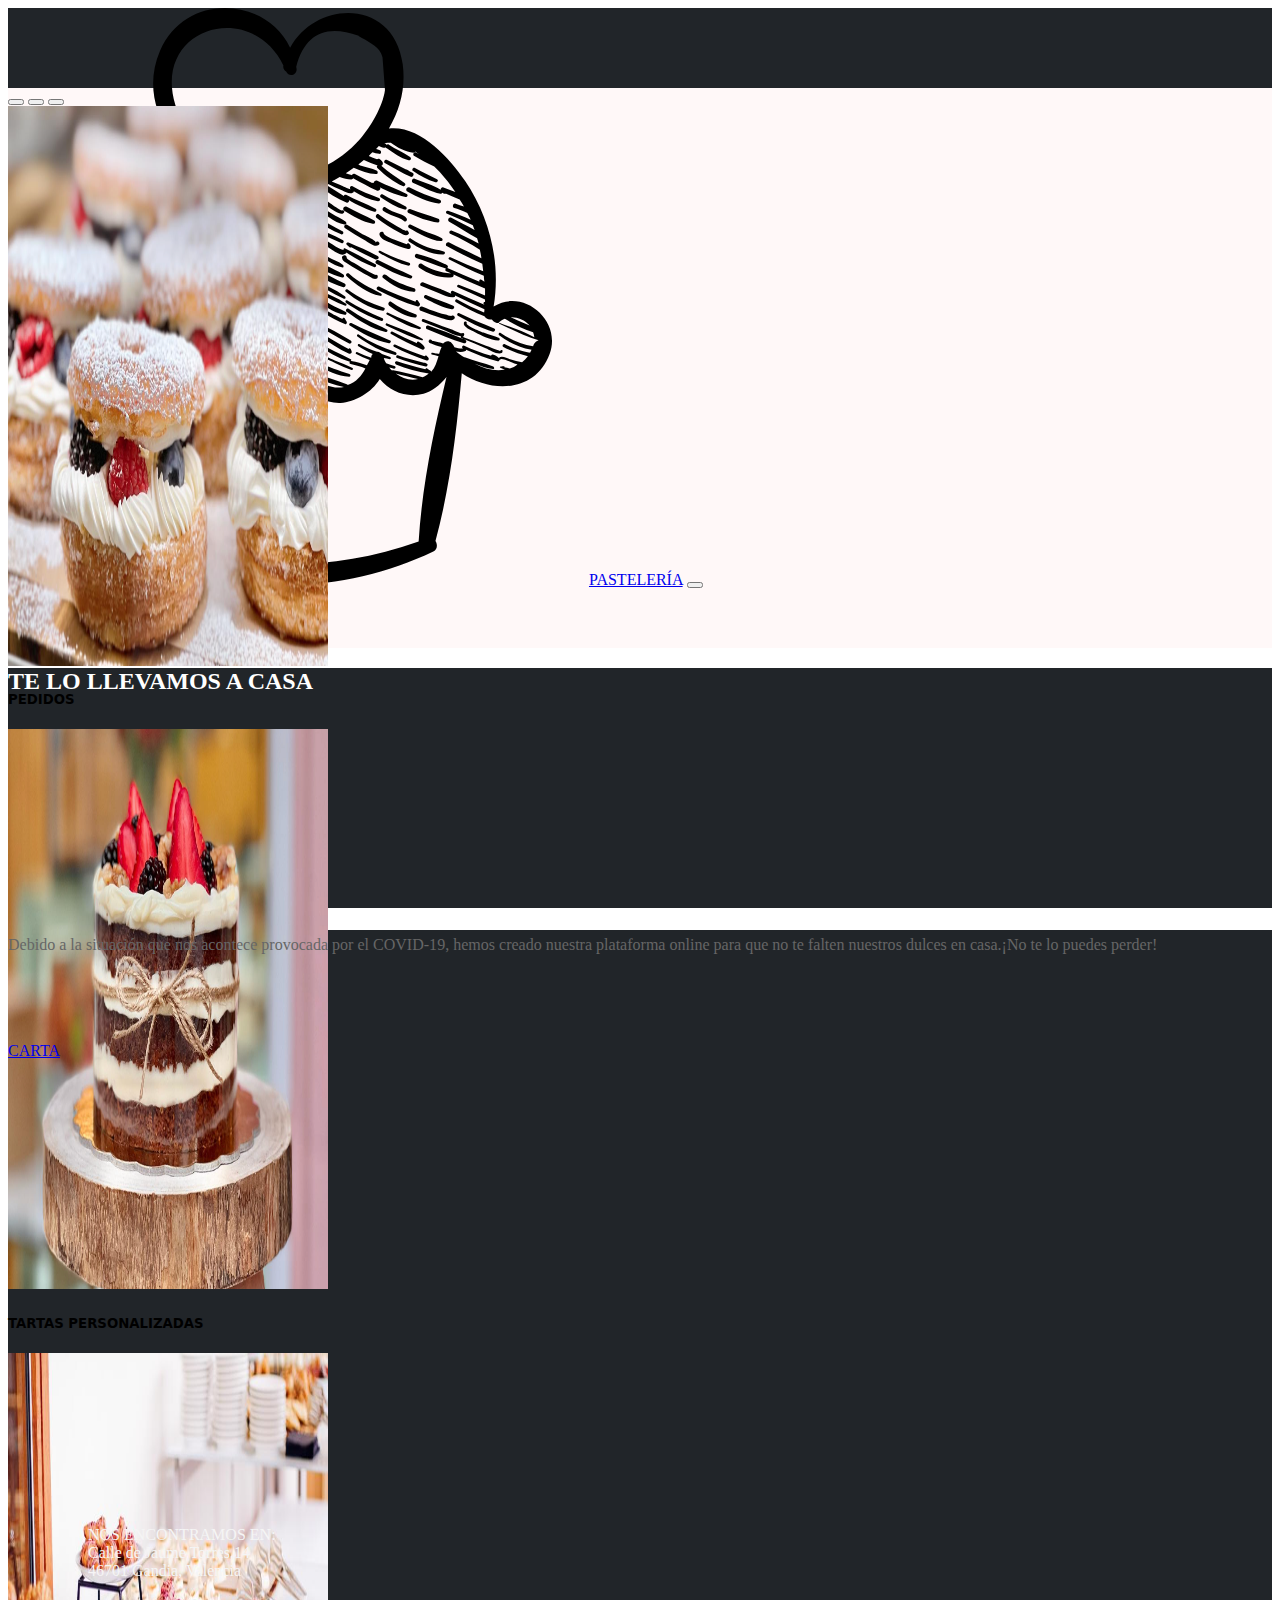
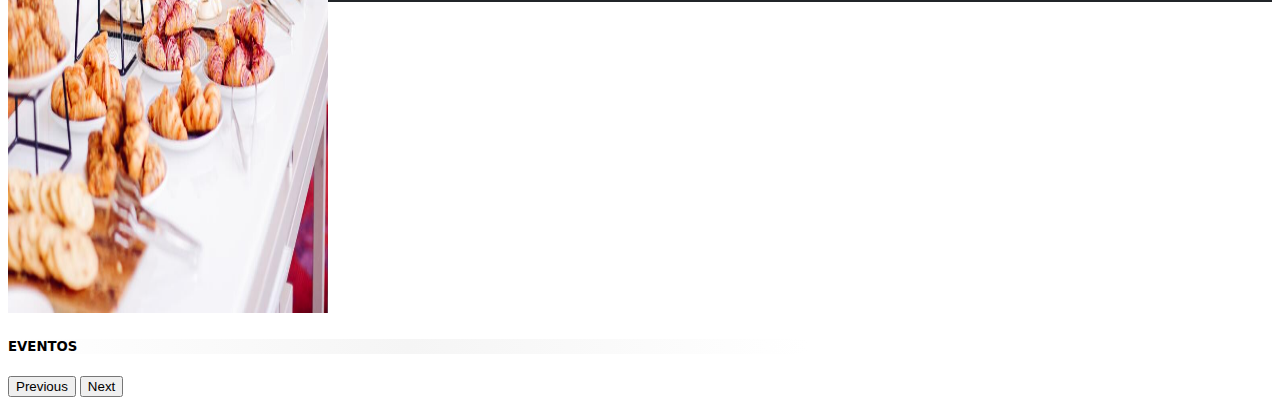
<file: index.html>
<!DOCTYPE html>
<html lang="en">

<head>
  <meta charset="UTF-8">
  <meta http-equiv="X-UA-Compatible" content="IE=edge">
  <meta name="viewport" content="width=device-width, initial-scale=1.0">
  <title>Inicio</title>
  <link rel="stylesheet" href="css/home.css">
  <link href="https://cdn.jsdelivr.net/npm/bootstrap@5.2.1/dist/css/bootstrap.min.css" rel="stylesheet"
    integrity="sha384-iYQeCzEYFbKjA/T2uDLTpkwGzCiq6soy8tYaI1GyVh/UjpbCx/TYkiZhlZB6+fzT" crossorigin="anonymous">
</head>

<body>
  <div class="container-fluid">
    <!--fila1-->
    <div class="row">
      <div class="col-12 colorfila1 d-flex align-items-center justify-content-flex-start">
        <nav class="navbar navbar-expand-lg navbar-dark bg-dark">
          <img class="cupcake" src="/img/cupcake.svg" alt=""></img>
          <a class="navbar-brand" href="/home.html">PASTELERÍA</a>
          <button class="navbar-toggler" type="button" data-bs-toggle="collapse" data-bs-target="#navbarNavAltMarkup"
            aria-controls="navbarNavAltMarkup" aria-expanded="false" aria-label="Toggle navigation">
            <span class="navbar-toggler-icon"></span>
          </button>
          <div class="collapse navbar-collapse" id="navbarNavAltMarkup">
            <div class="navbar-nav">
              <a class="nav-link active" aria-current="page" href="/home.html">Inicio</a>
              <a class="nav-link" href="/carta.html">Carta</a>
              <a class="nav-link" href="contacto.html">Contacto</a>
            </div>
          </div>
      </div>
    </div>

    <!--fila2-->

    <div class="row">
      <div class="col-12 colorfila2 d-flex align-items-center justify-content-center">
        <div id="carouselExampleDark"
          class="carousel carousel-dark slide d-flex align-items-center justify-content-center" data-bs-ride="carousel">
          <div class="carousel-indicators">
            <button type="button" data-bs-target="#carouselExampleDark" data-bs-slide-to="0" class="active"
              aria-current="true" aria-label="Slide 1"></button>
            <button type="button" data-bs-target="#carouselExampleDark" data-bs-slide-to="1"
              aria-label="Slide 2"></button>
            <button type="button" data-bs-target="#carouselExampleDark" data-bs-slide-to="2"
              aria-label="Slide 3"></button>
          </div>
          <div class="carousel-inner">
            <div class="carousel-item active" data-bs-interval="10000">
              <img src="/img/pasteles.png" class="box d-block w-100" alt="...">
              <div class="carousel-caption d-none d-md-block">
                <h5 class="texto-fondo">PEDIDOS</h5>

              </div>
            </div>
            <div class="carousel-item" data-bs-interval="2000">
              <img src="/img/tartadbm.png" class="box d-block w-100" alt="...">
              <div class="carousel-caption d-none d-md-block">
                <h5 class="texto-fondo">TARTAS PERSONALIZADAS</h5>

              </div>
            </div>
            <div class="carousel-item">
              <img src="/img/eventos.jpeg" class="box d-block w-100" alt="...">
              <div class="carousel-caption d-none d-md-block">
                <h5 class="texto-fondo">EVENTOS</h5>

              </div>
            </div>
          </div>
          <button class="carousel-control-prev" type="button" data-bs-target="#carouselExampleDark"
            data-bs-slide="prev">
            <span class="carousel-control-prev-icon" aria-hidden="true"></span>
            <span class="visually-hidden">Previous</span>
          </button>
          <button class="carousel-control-next" type="button" data-bs-target="#carouselExampleDark"
            data-bs-slide="next">
            <span class="carousel-control-next-icon" aria-hidden="true"></span>
            <span class="visually-hidden">Next</span>
          </button>
        </div>
      </div>
    </div>
    </nav>
    <!--fila3-->
    <div class="row">
      <div class="col-12 colorfila3 d-flex align-items-end justify-content-center ">
        <h2 class="h2">TE LO LLEVAMOS A CASA</h2>
      </div>
    </div>

    <!--fila4-->

    <div class="row">
      <div class="col-12 colorfila4 d-flex align-items-start justify-content-center">

        <p class="covid edgtf-st-text"
          style="color: #666666;font-size: 16.05px;line-height: 30px;font-weight: 300;margin-top: 22px">Debido a la
          situación que nos acontece provocada por el COVID-19, hemos creado nuestra plataforma online para que no te
          falten nuestros dulces en casa.¡No te lo puedes perder!</p>

      </div>
    </div>
<!--fila5-->
    <div class="row">
      <div class="col-12 colorfila5 d-flex align-items-start justify-content-center">
        <a class="btn btn-secondary" href="/carta.html" role="button">CARTA</a>

      </div>
    </div>
    <!--fila6-->
    <div class="row">
      <div class="col-12 colorfila6 d-flex align-items-center justify-content-center">
        <iframe class="mapa"
          src="https://www.google.com/maps/embed?pb=!1m18!1m12!1m3!1d812.3747594418315!2d-0.18366803489133154!3d38.967465508769!2m3!1f0!2f0!3f0!3m2!1i1024!2i768!4f13.1!3m3!1m2!1s0xd61e9e87a299aaf%3A0x97ee209d29e6f704!2sDE%20BUENA%20MA%C3%91ANA%20-cake%20atelier-!5e0!3m2!1ses!2ses!4v1663336587144!5m2!1ses!2ses"
          width="400" height="300" style="border:0;" allowfullscreen="" loading="lazy"
          referrerpolicy="no-referrer-when-downgrade"></iframe>
        <p class="text-capitalize"> NOS ENCONTRAMOS EN: <br> Calle de Jaume Torres,14 <br>46701 Gandia, Valencia</p>
      </div>

    </div>

  </div>

  <script src="https://cdn.jsdelivr.net/npm/bootstrap@5.2.1/dist/js/bootstrap.bundle.min.js"
    integrity="sha384-u1OknCvxWvY5kfmNBILK2hRnQC3Pr17a+RTT6rIHI7NnikvbZlHgTPOOmMi466C8"
    crossorigin="anonymous"></script>
</body>



</html>
</file>
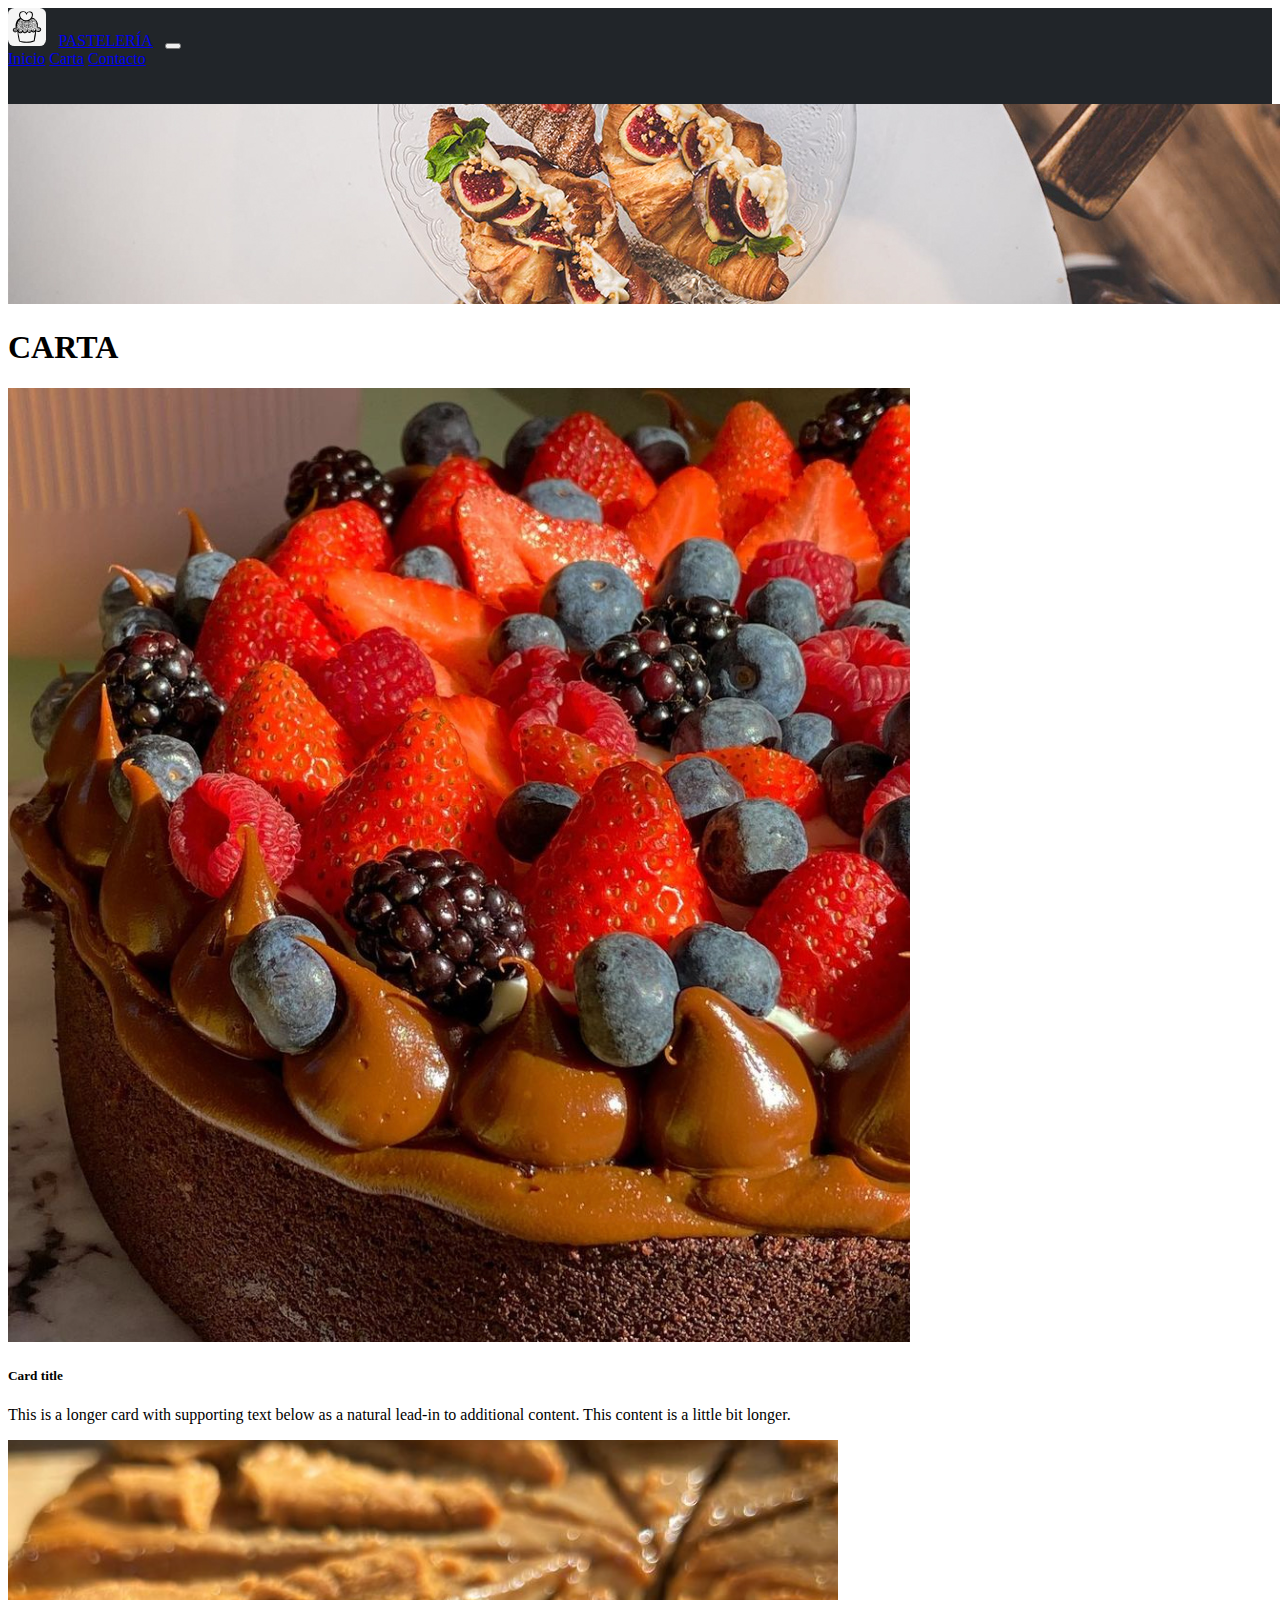
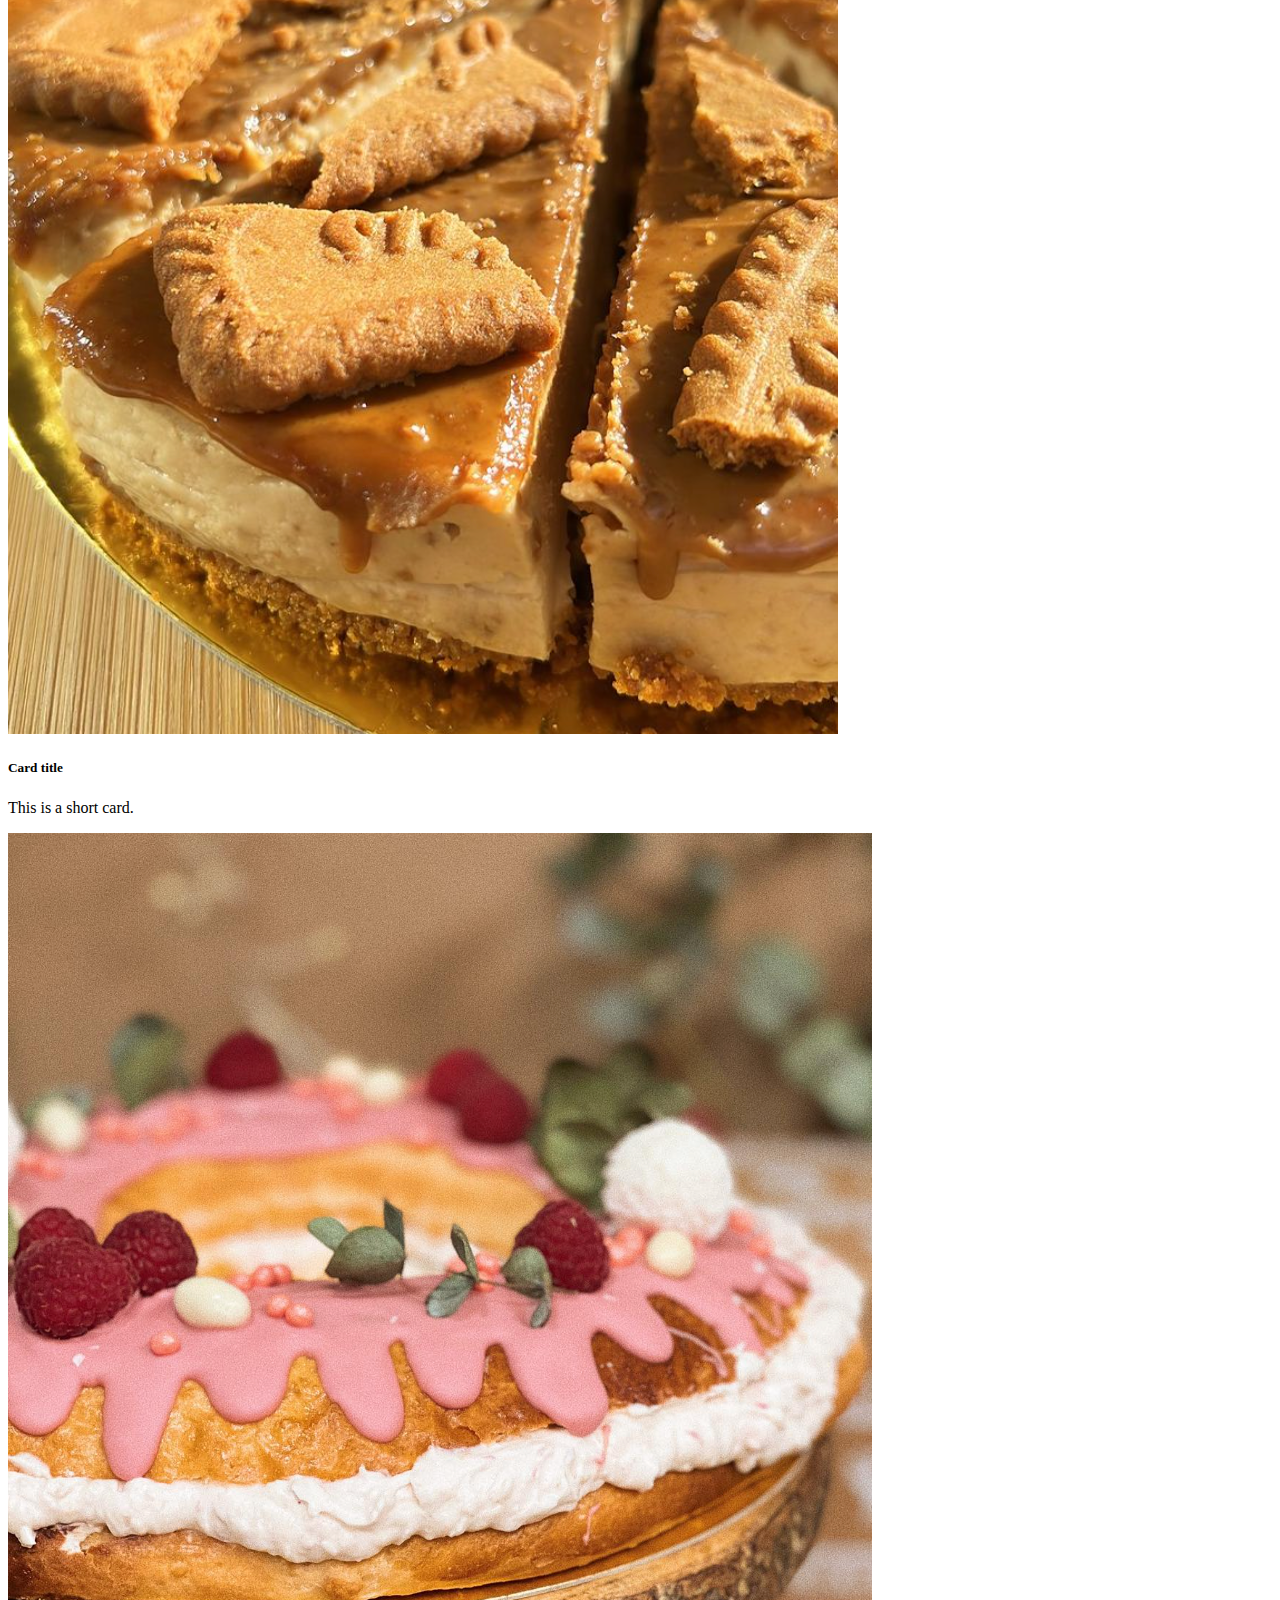
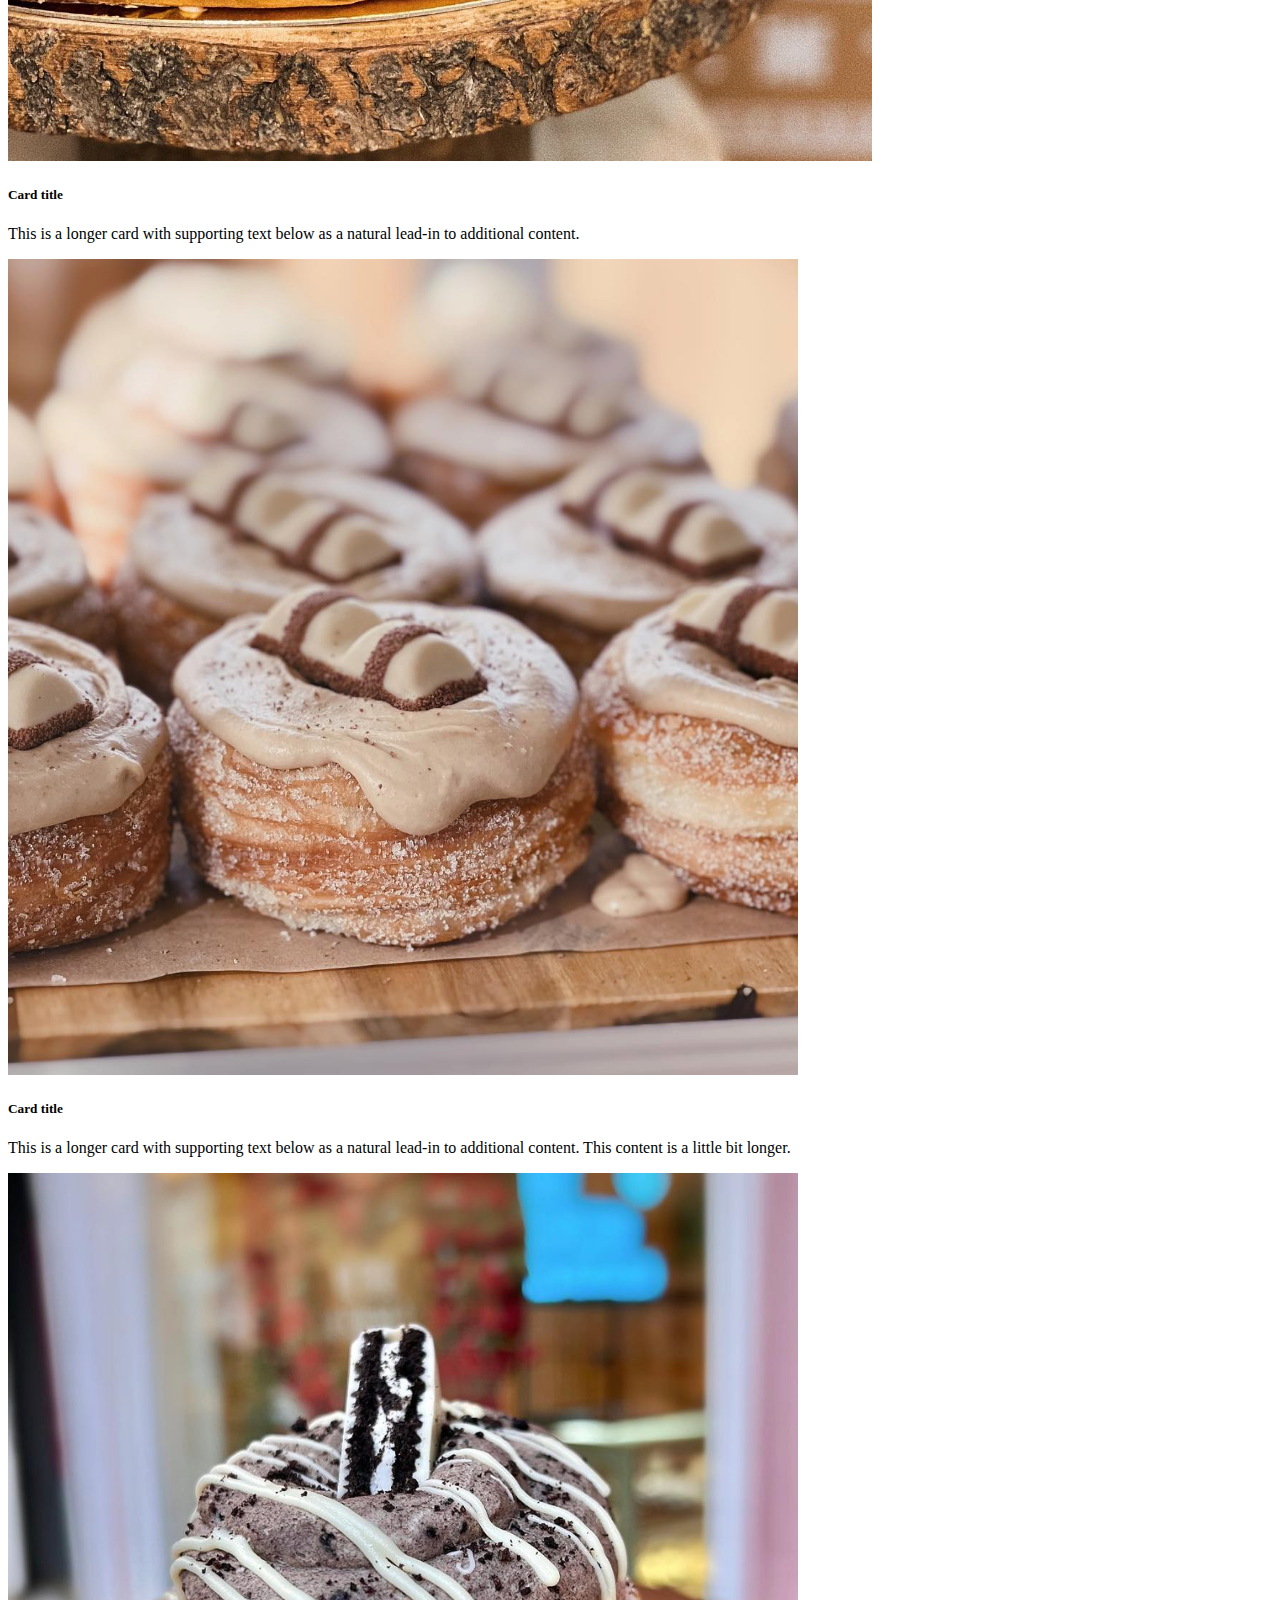
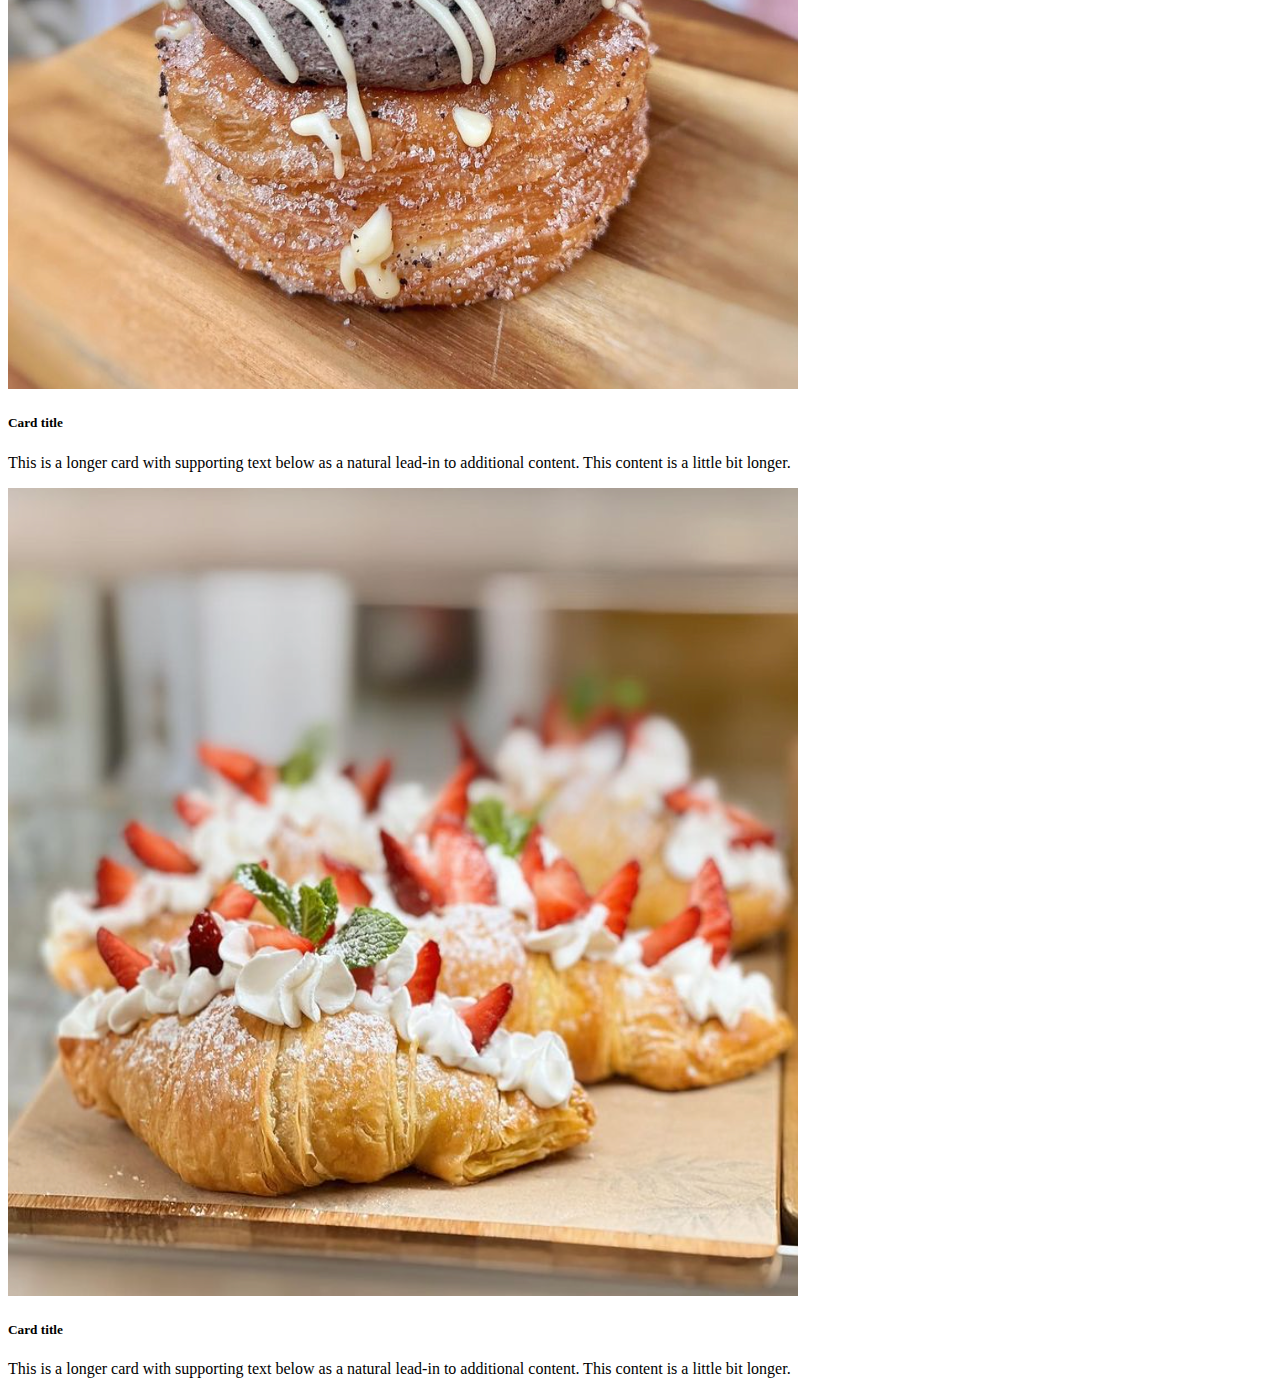
<file: carta.html>
<!DOCTYPE html>
<html lang="en">

<head>
  <meta charset="UTF-8">
  <meta http-equiv="X-UA-Compatible" content="IE=edge">
  <meta name="viewport" content="width=device-width, initial-scale=1.0">
  <link rel="stylesheet" href="css/carta.css">
  <link href="https://cdn.jsdelivr.net/npm/bootstrap@5.2.1/dist/css/bootstrap.min.css" rel="stylesheet"
    integrity="sha384-iYQeCzEYFbKjA/T2uDLTpkwGzCiq6soy8tYaI1GyVh/UjpbCx/TYkiZhlZB6+fzT" crossorigin="anonymous">
  <title>Carta</title>
</head>

<body>
  <div class="container-fluid">
    <!--fila1-->
    <div class="row">
      <div class="container-fluid-nav colorfila1 d-flex align-items-center">
        <nav class="navbar navbar-expand-lg navbar-dark bg-dark">
          <img class="cupcake" src="/img/cupcake.svg" alt=""></img>
          <a class="navbar-brand" href="/home.html">PASTELERÍA</a>
          <button class="navbar-toggler" type="button" data-bs-toggle="collapse" data-bs-target="#navbarNavAltMarkup"
            aria-controls="navbarNavAltMarkup" aria-expanded="true" aria-label="Toggle navigation">
            <span class="navbar-toggler-icon"></span>
          </button>
          <div class="collapse navbar-collapse" id="navbarNavAltMarkup">
            <div class="navbar-nav">
              <a class="nav-link" aria-current="page" href="/home.html">Inicio</a>
              <a class="nav-link active" href="/carta.html">Carta</a>
              <a class="nav-link" href="/contacto.html">Contacto</a>
            </div>
          </div>
      </div>
    </div>

    <!--fila2-->
    <div class="row colorfila6">
      <div class="card text">
        <img src="/img/background-carta.jpeg" class="card-img" alt="...">
        <div class="card-img-overlay d-flex align-items-center">
          <h1 class="card-title-carta">CARTA</h1>
        </div>
      </div>
    </div>
    
    <div class="row row-cols-1 row-cols-md-3 g-4">
      <div class="col">
        <div class="card h-100">
          <img src="/img/frutosDDL.png" class="card-img-top" alt="...">
          <div class="card-body">
            <h5 class="card-title">Card title</h5>
            <p class="card-text">This is a longer card with supporting text below as a natural lead-in to additional content. This content is a little bit longer.</p>
          </div>
        </div>
      </div>
      <div class="col">
        <div class="card h-100">
          <img src="/img/Lotus.png" class="card-img-top" alt="...">
          <div class="card-body">
            <h5 class="card-title">Card title</h5>
            <p class="card-text">This is a short card.</p>
          </div>
        </div>
      </div>
      <div class="col">
        <div class="card h-100">
          <img src="/img/rellenaNata.png" class="card-img-top" alt="...">
          <div class="card-body">
            <h5 class="card-title">Card title</h5>
            <p class="card-text">This is a longer card with supporting text below as a natural lead-in to additional content.</p>
          </div>
        </div>
      </div>
      <div class="col">
        <div class="card h-100">
          <img src="/img/cronutKinder.png" class="card-img-top" alt="...">
          <div class="card-body">
            <h5 class="card-title">Card title</h5>
            <p class="card-text">This is a longer card with supporting text below as a natural lead-in to additional content. This content is a little bit longer.</p>
          </div>
        </div>
      </div>
      <div class="col">
        <div class="card h-100">
          <img src="/img/cronutOreo.png" class="card-img-top" alt="...">
          <div class="card-body">
            <h5 class="card-title">Card title</h5>
            <p class="card-text">This is a longer card with supporting text below as a natural lead-in to additional content. This content is a little bit longer.</p>
          </div>
        </div>
      </div>
      <div class="col">
        <div class="card h-100">
          <img src="/img/croissantNata.png" class="card-img-top" alt="...">
          <div class="card-body">
            <h5 class="card-title">Card title</h5>
            <p class="card-text">This is a longer card with supporting text below as a natural lead-in to additional content. This content is a little bit longer.</p>
          </div>
        </div>
      </div>

    </div>
  </div>




  <script src="https://cdn.jsdelivr.net/npm/bootstrap@5.2.1/dist/js/bootstrap.bundle.min.js"
    integrity="sha384-u1OknCvxWvY5kfmNBILK2hRnQC3Pr17a+RTT6rIHI7NnikvbZlHgTPOOmMi466C8"
    crossorigin="anonymous"></script>
</body>

</html>
</file>
<file: css/home.css>
.container-fluid{
    margin: 0em;
    padding: 0em;
}

.colorfila1{
    background-color: rgb(33,37,41);
    height: 5em;
}

.colorfila2{
    background-color: rgb(255, 248, 248);
    height: 35em;
}

.carousel{
    width: 50em;
}

.box{
    height: 35em;
    width: 20em;
    background-image: cover;
}

.lh-2{
    color:whitesmoke
}

.colorfila3{
    background-color:rgb(33,37,41);
    height: 15em;
}

.colorfila4{
    background-color: rgb(33,37,41);
    height: 7em;
}

.colorfila5{
background-color: rgb(33,37,41);
height: 15em;
}

.carta-abajo{
    text-decoration: none;
    color: whitesmoke;

    background: linear-gradient(90deg, transparent, gray, transparent);
}

.h2{
    color: white;
}
    
.texto-fondo{
    background: linear-gradient(90deg, transparent, whitesmoke, transparent);
    font-family: system-ui, -apple-system, BlinkMacSystemFont, 'Segoe UI', Roboto, Oxygen, Ubuntu, Cantarell, 'Open Sans', 'Helvetica Neue', sans-serif;
}

.colorfila6{
    background-color:rgb(33,37,41);
    height: 20em;
}
.text-capitalize{
    color: whitesmoke;
    margin: 5em;
}

.mapa{
    width: 30em;
    height: 10em;
}
</file>
<file: css/carta.css>
.container-fluid{
    margin: 0em;
    padding: 0em;
}

.navbar-brand{
    margin: .5em;
 
}

.colorfila1{
    background-color: rgb(33,37,41);
    height: 6em;
}

@media (max-width:1000px){
    .container-fluid-nav {  
        height: 10em;
    }

  }

  @media (max-width:500px){
    .container-fluid-nav {
        justify-content: center;
    }
}
.cupcake{
    width: 2em;
    height: 2em;
    background-color: whitesmoke;
    border-radius: .4em;
    padding: .2em;
 
}

.card-title-carta{
   font-size: 4em 1vw;
}
</file>
